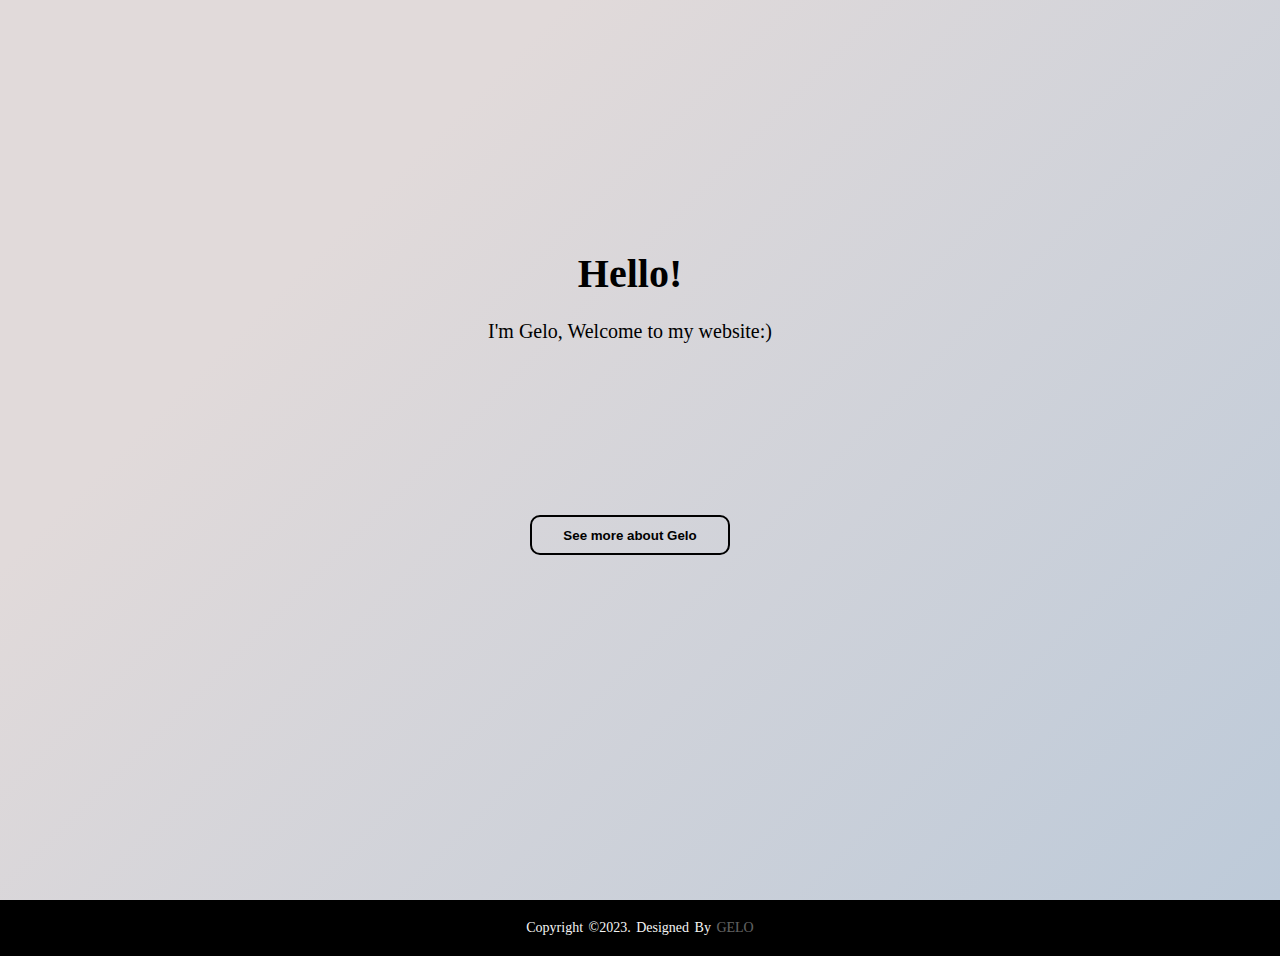
<file: index.html>
<!DOCTYPE html>
<html lang="en">
<head>
    <meta charset="UTF-8">
    <meta name="viewport" content="width=device-width, initial-scale=1.0">
    <title>Portfolio</title>
    <link rel="stylesheet" href="index.css">
</head>
<div class="main">  
    <div class="navbar">
        <div class="icon">
        </div>
        <div class="menu">
           
        </div>
         <div class="par">
            <h1>Hello!</h1><br>
            <p>I'm Gelo, Welcome to my website:)<p>

         </div>
        
        
        <div class="seemorebtn">
            <a href="ABOUT.html"> <button class="btn"><b>See more about Gelo</b></button></a>
        </div>


    </div> 
    
</div>



<div class="footer-bottom">
<p>copyright &copy;2023. designed by <span>Gelo</span></p>
</div>
</footer>
</html>
</file>
<file: index.css>
*{
    margin: 0;
    padding: 0;
  }
  
  .main{
    width: 100%;
    height: 100vh;
    overflow:hidden;
    position: relative;
    background-color: #bdcad9;
    background-image: linear-gradient(315deg, #bdcad9 0%, #e1dada 74%);
    
    background-position: center;
    background-repeat: no-repeat;
    background-size: cover;
    text-align: center;
    justify-content: center;
  }
   
  .navbar{
    width: 1200px;
    height: 75px;
    margin: auto;
  }
   .par {
    position: absolute;
    top: 250px;
    right: 500px;
    width: 300px;
    height: 100px;
    font-size: 20px;
    
    
   }

  
  
  
  .menu{
    width: 400px;
    float: left;
    height: 70px;
    
  }
  
  ul{
    float: left;
    display: flex;
    justify-content: center;
    align-items: center;
    
  }
  
  ul li{
    list-style: none;
    margin-left: 62px;
    margin-top: 27px;
    font-size: 14px;
    right: 20%;
   
  }
  
  ul li a{
    text-decoration: none;
    color: #000000;
    font-family: Arial;
    font-weight: bold;
    transition: 0.4s ease-in-out;
    
    
  }
  
  ul li a:hover{
    color: #ff7200;
  }
  
  .seemorebtn{
    position: absolute;
    top: 500px;
    right: 550px;
    width: 200px;
    height: 100px;
    
  }
  
  
  
  .btn{
    width: 200px;
    height: 40px;
    background: transparent;
    border: 2px solid black;
    margin-top: 15px;
    color: black;    
    border-radius: 20px;
    border-radius: 10px;
    transition: 0.2s ease;
    cursor: pointer;
    text-shadow: black;
    
  }
  .btn:hover{
    color: #ff7200;
  }
  
  .btn:focus{
    outline: none;
  }
  
  
  
  
  
  
  .footer-bottom{
    background: #000000;
    width: 100vw;
    padding: 20px 0;
    text-align: center;
    
  }
  .footer-bottom p{
    font-size: 14px;
    word-spacing: 2px;
    text-transform: capitalize;
    color: #f5f5f5;
  }
  .footer-bottom span{
    text-transform: uppercase;
    opacity: .4;
    font-weight: 200;
  }
  
  .content{
    width: 110px;
   
    color: #000000;
    position: relative;
  }
</file>
